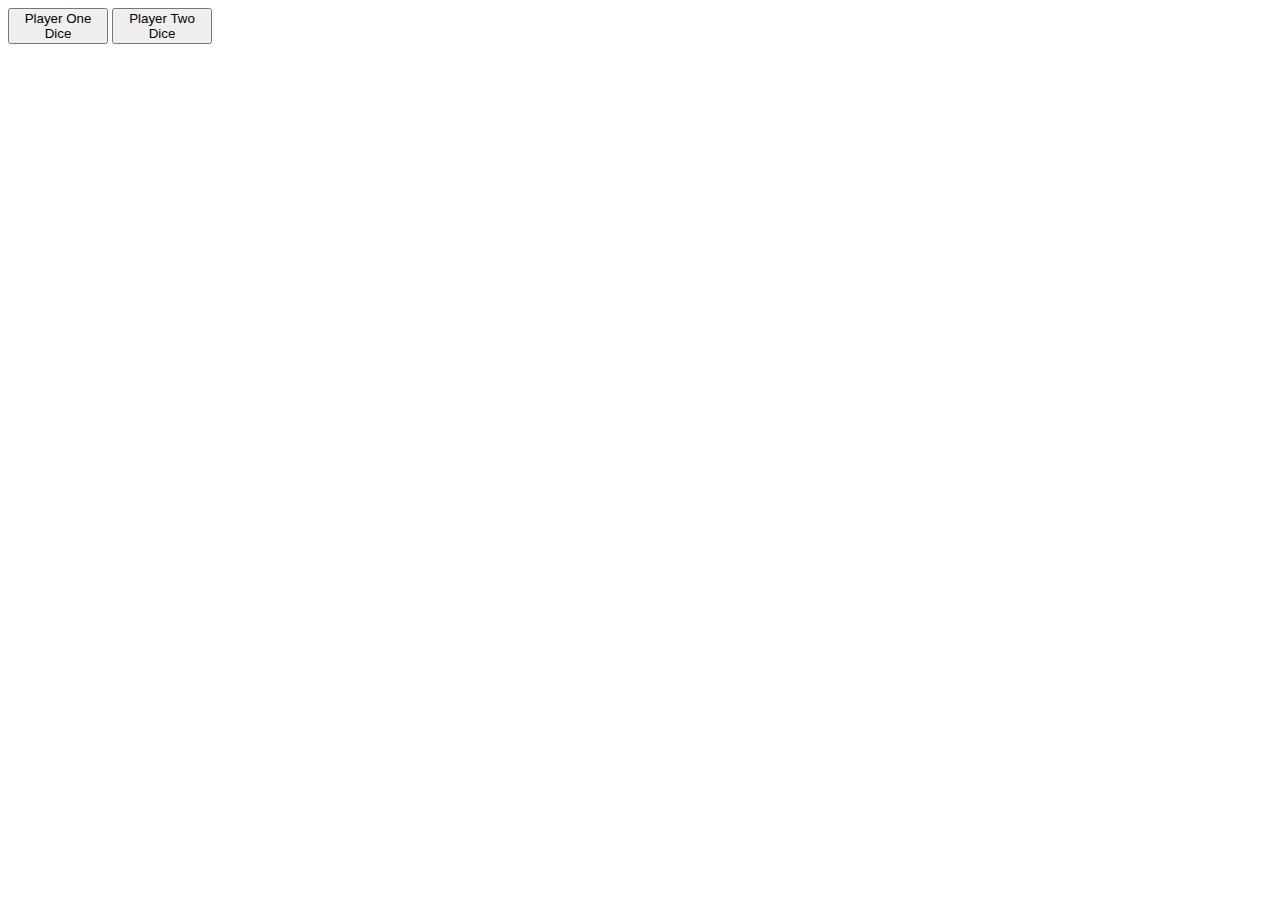
<file: .idea/Index.html>
<!DOCTYPE html>
<html lang="en">
<head>
    <meta charset="UTF-8">
    <title>Symposium Project</title>
    <link rel = "stylesheet" type = "text/css" href = "index.css" />
        <script>
                function initalize()
                {
                    getPlayer();
                    makeBoard();
                }

                function getPlayer()
                {
                    data = location.search.split("?");
                    amountPlayer = data[1].split("=")[1];
                    alert(amountPlayer);
                    start();
                }

                function makeBoard()
                {
                    var list = ["100",99,98,97,96,95,94,93,92,91,81,82,83,84,85,86,87,88,89,90,80,79,78,77,76,75,74,73,72,71,61,62,63,64,65,66,67,68,69,70,60,59,58,57,56,55,54,53,52,51,41,42,43,44,45,46,47,48,49,50,40,39,38,37,36,35,34,33,32,31,21,22,23,24,25,26,27,28,29,30,20,19,18,17,16,15,14,13,12,11,1,2,3,4,5,6,7,8,9,10];
                    var count = 0;
                    for(var x = 0; x < 100; x++)
                    {
                        br = document.createElement("br");
                        if(x%10 == 0)
                            document.getElementById("board").appendChild(br);
                        text = document.createTextNode(list[count]);
                        div = document.createElement("div");
                        div.style.width = "85px";
                        div.style.height = "85px";
                        div.style.border = "1px solid black";
                        div.style.display = "inline-block";
                        div.id = count;
                        div.appendChild(text);
                        document.getElementById("board").appendChild(div);
                        count++;
                    }
                }

                function getRandomInteger(type)
                {
                    random = parseInt(Math.random() * 6) + 1;
	                document.getElementById(type).innerHTML = random;
                }

                function start()
                {
                    if(amountPlayer == 1)
                    {
                        playerComputer();
                        starterDice2.style = "display: none;";
                    }
                    else
                        playerPlayer();
                }

                function playerComputer()
                {
                    //roll the dice to see who goes first

                }

                function playerPlayer()
                {

                }

        </script>
</head>
<body onload = "initalize()">
    <div id = "board"></div>
    <button id = "starterDice" onclick = "getRandomInteger('starterDice');">Player One Dice</button>
    <button id = "starterDice2" onclick = "getRandomInteger('starterDice2');">Player Two Dice</button>
</body>
</html>
</file>
<file: .idea/index.css>
button
{
    width: 100px;
}
</file>
